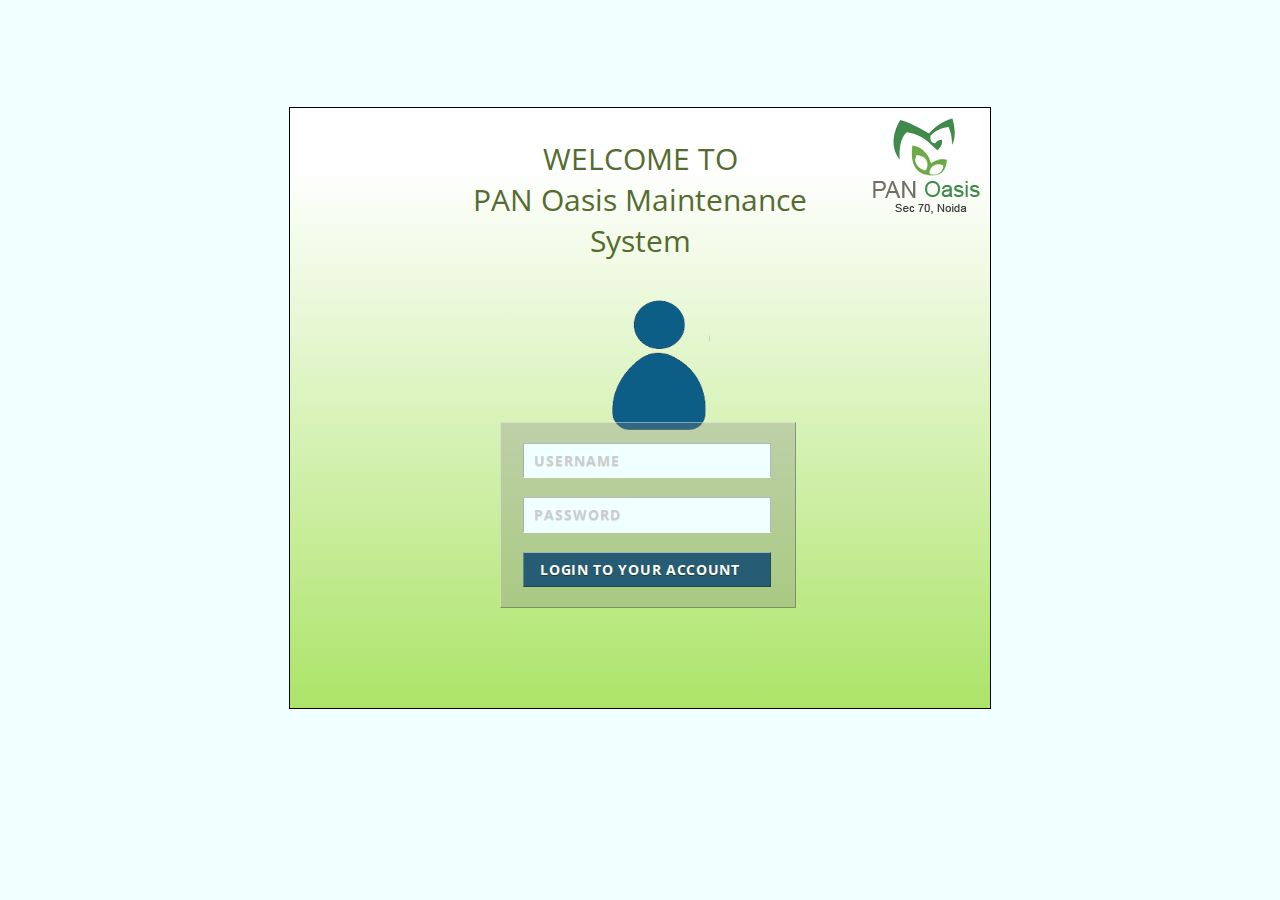
<file: website/index.html>
<!DOCTYPE html>
<html>

    <head>
        <title>New Login</title>
       <link rel="stylesheet" href="css/new_login.css">
        <link rel="stylesheet" href="css/new_login_form.css">
    </head>
    
    <body>
    
        <div id="login-form">
            <img src="img/pan-oasis-logo.png" />
        <p id="p1"> WELCOME TO <br> PAN Oasis Maintenance System </p>
<!--
        <form>
            
            <input type="text" name="username" placeholder="username" />
            <input type="password" name="password" placeholder="passowrd" />
            <input type="button" name="submit" value="submit" />
        </form>
-->
            <div class="bg">
                <img src="img/login_logo.png" />
            </div>
            <form id="loginform">
    
              <label for=""></label>
              <input type="text" name="username" id="" placeholder="username" class="email">

              <label for=""></label>
              <input type="password" name="password" id="" placeholder="password" class="pass">

              <button type="submit" id="submitbtn">login to your account</button>

            </form>
        </div>
        <script src="https://ajax.googleapis.com/ajax/libs/jquery/3.2.1/jquery.min.js"></script>
        <script src="js/context.js"> </script>
         <script src="js/index.js"> </script>
        
    </body>
</html>
</file>
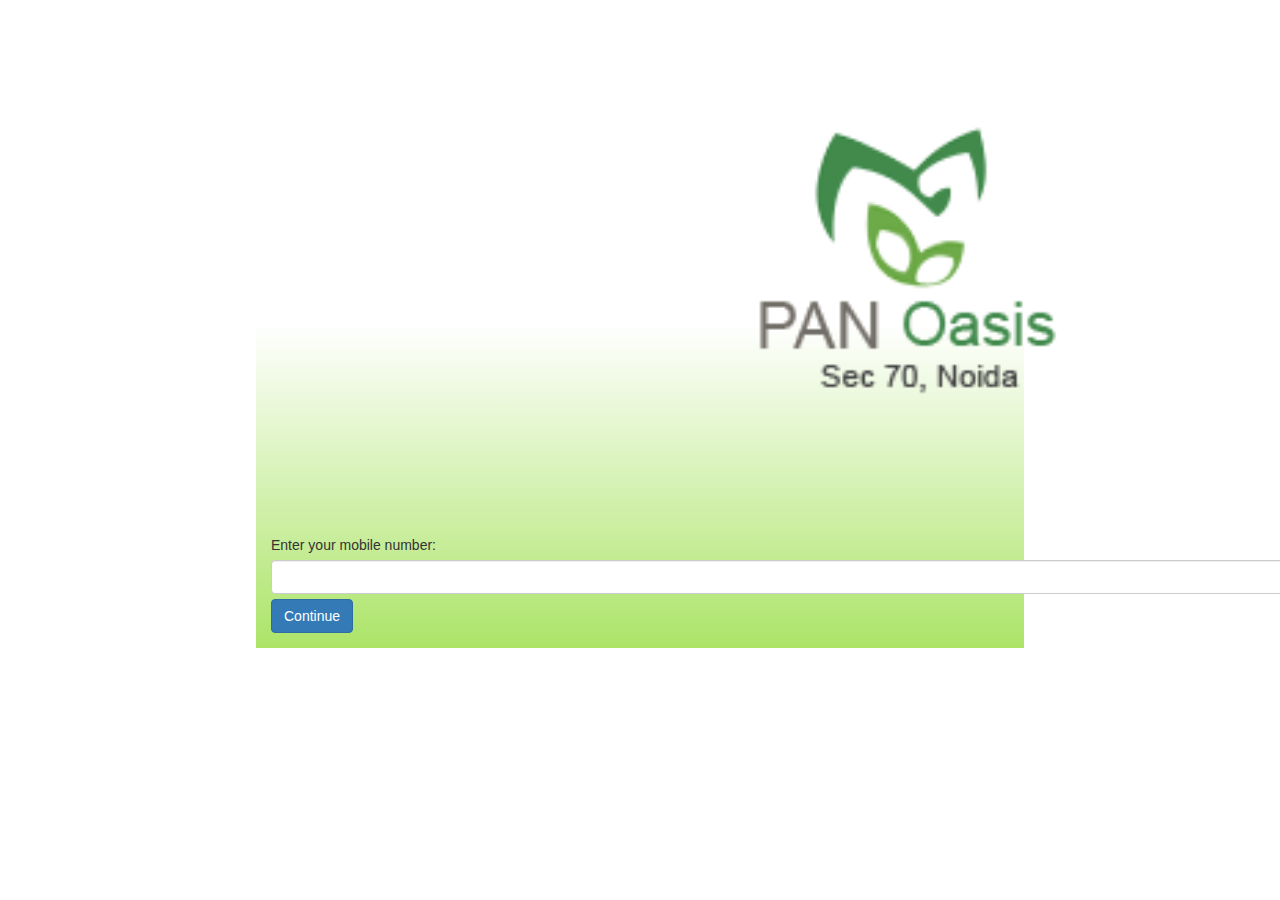
<file: website_client/index.html>
<!DOCTYPE html>
<html lang="en">



<head>
    <title>Login</title>
    <meta charset="utf-8">
    <meta name="viewport" content="width=device-width, initial-scale=1">

    <!-- <link rel="stylesheet" href="https://maxcdn.bootstrapcdn.com/bootstrap/4.1.3/css/bootstrap.min.css">
    <script src="https://ajax.googleapis.com/ajax/libs/jquery/3.3.1/jquery.min.js"></script>
    <script src="https://cdnjs.cloudflare.com/ajax/libs/popper.js/1.14.3/umd/popper.min.js"></script>
    <script src="https://maxcdn.bootstrapcdn.com/bootstrap/4.1.3/js/bootstrap.min.js"></script> -->

    <!-- <link href="https://maxcdn.bootstrapcdn.com/bootstrap/3.1.1/css/bootstrap.min.css" rel="stylesheet">
<script src="https://ajax.googleapis.com/ajax/libs/jquery/1.11.0/jquery.min.js"></script>
<script src="https://netdna.bootstrapcdn.com/twitter-bootstrap/2.0.4/js/bootstrap-alert.js"></script>
<script src="https://maxcdn.bootstrapcdn.com/bootstrap/3.1.1/js/bootstrap.min.js"></script> -->

    <meta name="viewport" content="width=device-width, initial-scale=1">
    <link rel="stylesheet" href="https://maxcdn.bootstrapcdn.com/bootstrap/3.3.7/css/bootstrap.min.css">
    <script src="https://ajax.googleapis.com/ajax/libs/jquery/3.3.1/jquery.min.js"></script>
    <script src="https://maxcdn.bootstrapcdn.com/bootstrap/3.3.7/js/bootstrap.min.js"></script>

    <link rel="stylesheet" href="css/index.css">
</head>

<body>
    <div id="indexBody">
        <div class="container">
                <img src="img/pan-oasis-logo.png" class="img-rounded" />
            <p>
                Enter your mobile number:
            </p>
            <div class="form-group">
                <input type="tel" class="form-control" id="numberInput" maxlength="10" />
                <button type="submit" id="numberSubmitBtn" class="btn btn-primary">Continue</button>
                <div id="message"></div>
            </div>
        </div>
    </div>

</body>

<script>

    $(document).ready(function () {
        $('#numberSubmitBtn').click(function (e) {
            e.preventDefault();
            var number = $('#numberInput').val();
            if (number.length < 10 || isNaN(number)) {

                $('#message').html('<div class="alert alert-danger fade in"><button type="button" class="close close-alert" data-dismiss="alert" aria-hidden="true">×</button>Enter valid mobile number!!</div>');


            } else {

            }
        })
    });
    function validate() {
        var number = document.getElementById("numberInput").value;

    }
</script>

</html>
</file>
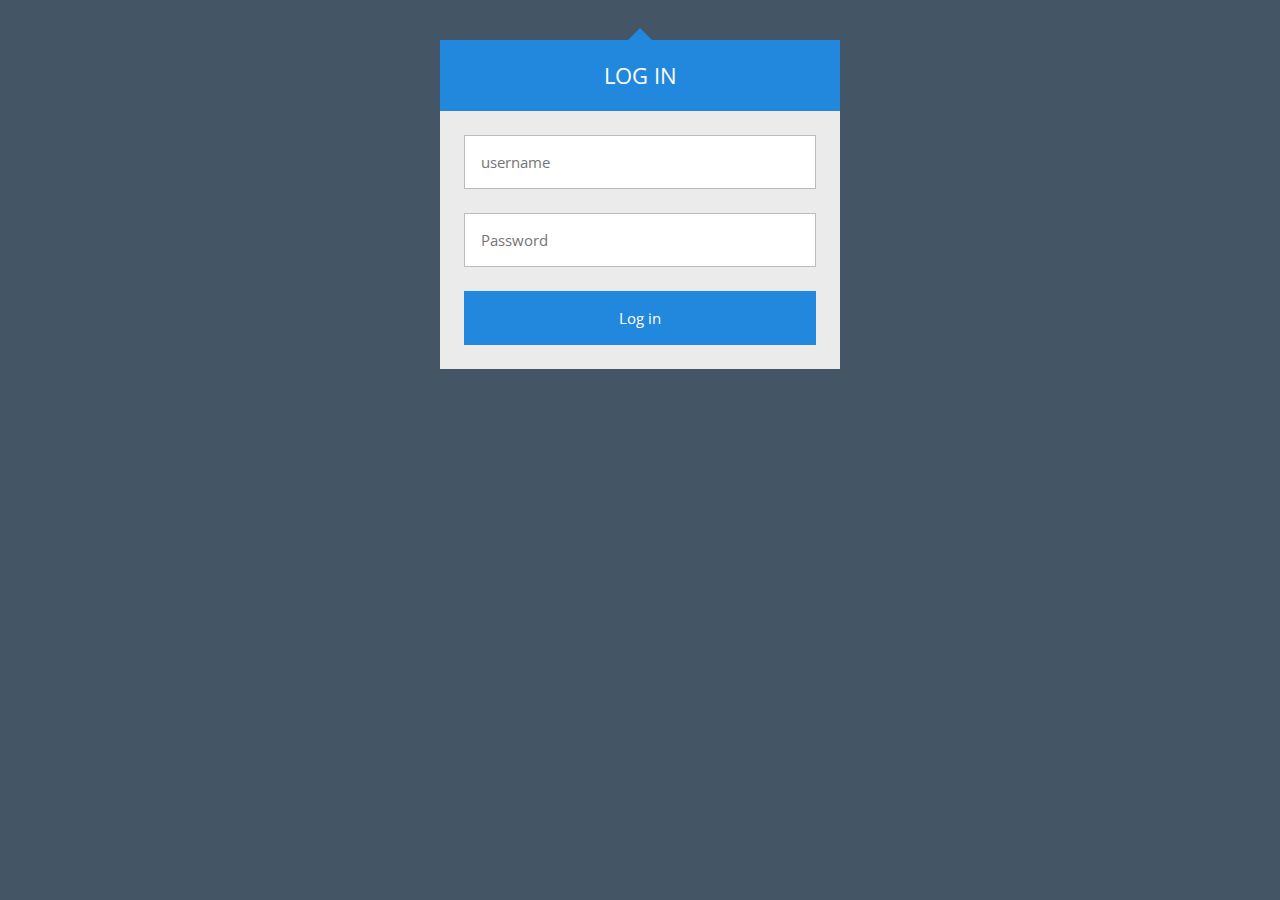
<file: website/index_old.html>
<!DOCTYPE html>
<html >
<head>
  <meta charset="UTF-8">
  <title>Login Form</title>
  
  <link href="css/login.css" rel="stylesheet"/>
  
<!--      <link rel="stylesheet" href="css\style.css">-->

  
</head>

<body>
  <div class="login">
  <div class="login-triangle"></div>
  
  <h2 class="login-header" id="header">Log in</h2>

<!--
      <select id="single">
  <option>Single</option>
  <option>Single2</option>
</select>
-->
  <form class="login-container" id="loginform">
    <p><input id="username" name="username" type="text" placeholder="username" value=""></p>
    <p><input id="password" type="password" name="password" placeholder="Password" value=""></p>
    <p><input id="submitbtn" type="submit" value="Log in" ></p>
  </form>
</div>
<script src="https://ajax.googleapis.com/ajax/libs/jquery/3.2.1/jquery.min.js"></script>
<script src="js/context.js"> </script>
<script src="js/index.js"> </script>
  
</body>
</html>
</file>
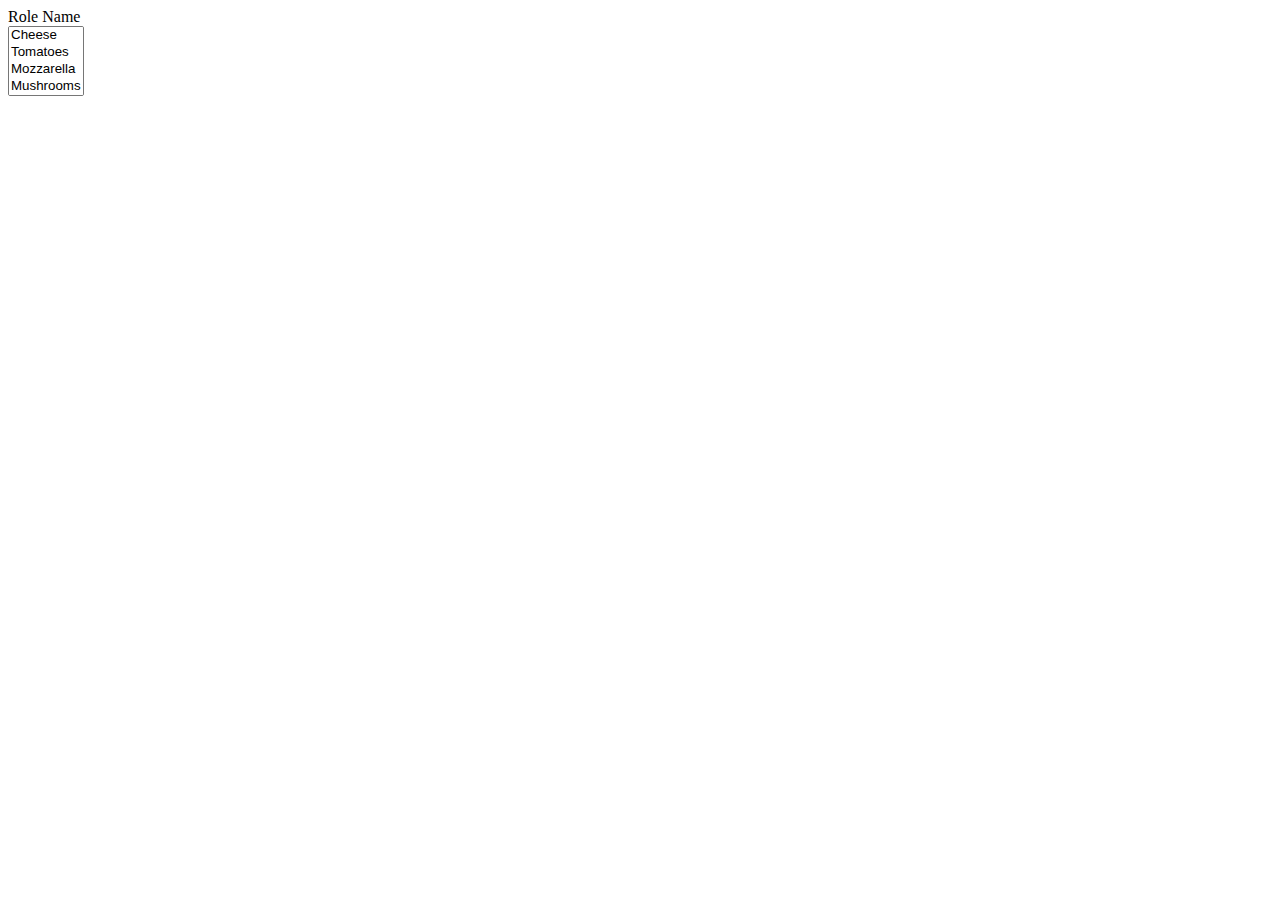
<file: website/pages/dropdown.html>
<!DOCTYPE html>
<html>
<head>
        <link rel="stylesheet" href="../css/multiselect_bootstrap.css">

        
       


</head>
<body>
<div class="form-group">
    <label class="col-md-4 control-label" for="rolename">Role Name</label>
    <div class="col-md-4">
        <select id="dates-field2" class="multiselect-ui form-control" multiple="multiple">
            <option value="cheese">Cheese</option>
            <option value="tomatoes">Tomatoes</option>
            <option value="mozarella">Mozzarella</option>
            <option value="mushrooms">Mushrooms</option>
            <option value="pepperoni">Pepperoni</option>
            <option value="onions">Onions</option>
        </select>
    </div>
</div>

<script type="text/javascript">
    $(document).ready(function() {
        $('.multiselect-ui').multiselect({
            onChange: function(option, checked) {
                // Get selected options.
                var selectedOptions = $('.multiselect-ui option:selected');
 
                if (selectedOptions.length >= 4) {
                    // Disable all other checkboxes.
                    var nonSelectedOptions = $('.multiselect-ui option').filter(function() {
                        return !$(this).is(':selected');
                    });
 
                    nonSelectedOptions.each(function() {
                        var input = $('input[value="' + $(this).val() + '"]');
                        input.prop('disabled', true);
                        input.parent('li').addClass('disabled');
                    });
                }
                else {
                    // Enable all checkboxes.
                    $('.multiselect-ui option').each(function() {
                        var input = $('input[value="' + $(this).val() + '"]');
                        input.prop('disabled', false);
                        input.parent('li').addClass('disabled');
                    });
                }
            }
        });
    });
</script>
</body>
</html>
</file>
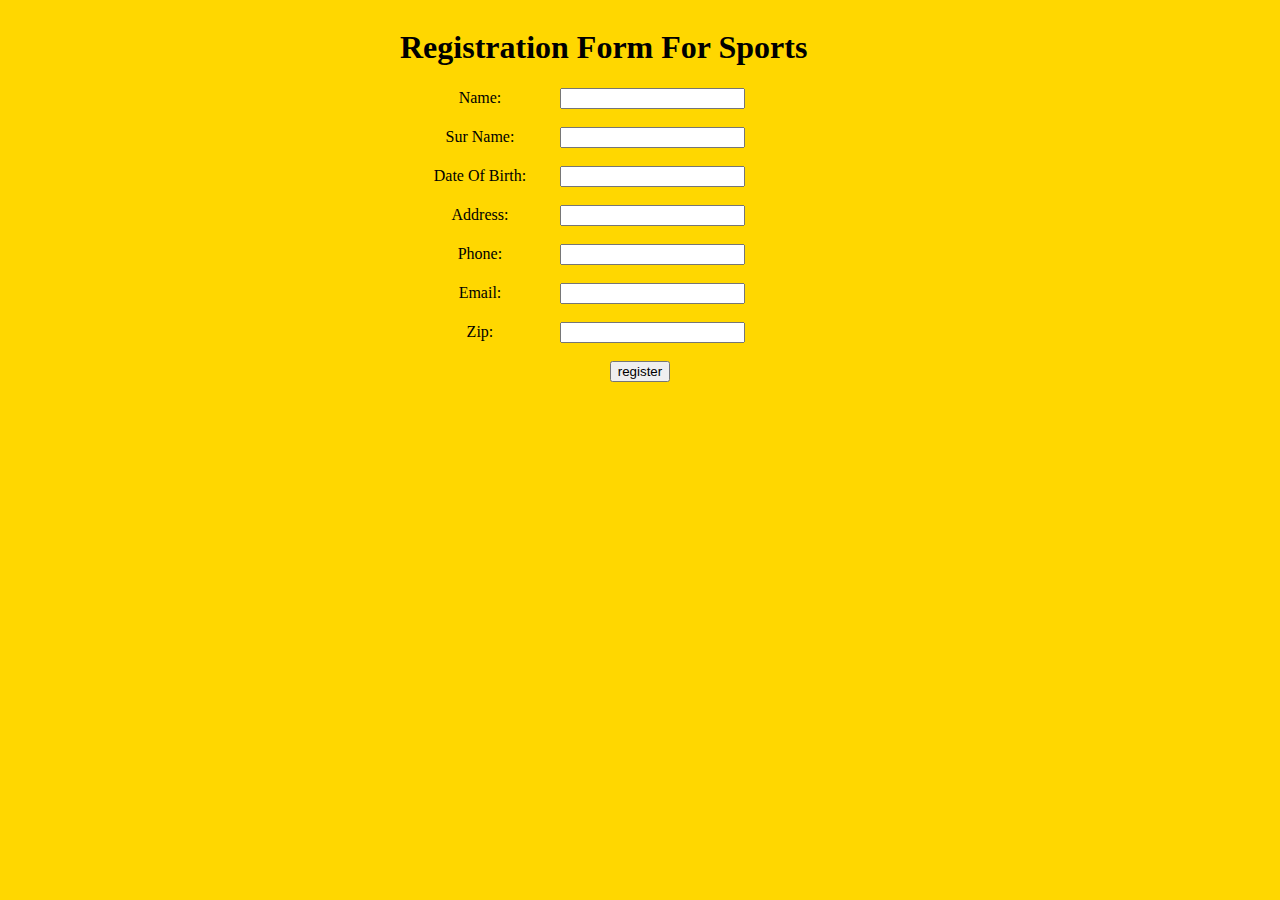
<file: website/pages/request.html>
<!DOCTYPE html>
<html>
<head></head>
<body bgcolor="gold" font-color="red">

<table border='0' width='480px' cellpadding='0' cellspacing='0' align='center'>
<center><tr>
   <td><h1>Registration Form For Sports</h1></td>
</tr><center>

<table border='0' width='480px' cellpadding='0' cellspacing='0' align='center'>
<tr>
    <td align='center'>Name:</td>
    <td><input type='text' name='name'></td>
</tr>
<tr> <td>&nbsp;</td> </tr>
<tr>
    <td align='center'>Sur Name:</td>
    <td><input type='text' name='name'></td>
</tr>
<tr> <td>&nbsp;</td> </tr>
<tr>
    <td align='center'>Date Of Birth:</td>
    <td><input type='text' name='name'></td>
</tr>
<tr> <td>&nbsp;</td> </tr>
<tr>
    <td align='center'>Address:</td>
    <td><input type='text' name='name'></td>
</tr>
<tr> <td>&nbsp;</td> </tr>
<tr>
    <td align='center'>Phone:</td>
    <td><input type='tel' name='name'></td>
</tr>
<tr> <td>&nbsp;</td> </tr>
<tr>
    <td align='center'>Email:</td>
    <td><input type='text' name='name'></td>
</tr>
<tr> <td>&nbsp;</td> </tr>
<tr>
    <td align='center'>Zip:</td>
    <td><input type='text' name='zip'></td>
</tr>
<tr> <td>&nbsp;</td> </tr>
<table border='0' cellpadding='0' cellspacing='0' width='480px' align='center'>
<tr>
    <td align='center'><input type='submit' name='REGISTER' value="register"></td>
</tr>
</table>
</table>

</table>
</body>
</html>
</file>
<file: website/css/new_login.css>
#login-form {
    background: linear-gradient(to bottom, white 10%,  #ace468 100%);
    display: block;
    margin:  0 auto;
    height: 600px;
    width: 700px;
    border: 1px solid;
    margin-top: 5%;
    position: relative;
}

#login-form form {
    margin-top: 100px;
    position: absolute;
    margin-left: 30%;
    margin-right:30%;
/*    width: %;*/
    margin-bottom: 100px;
    bottom:   0;
/*
    width:40%;
    height:40%;
*/
}
.bg {
     margin-bottom: 20px;
}
.bg img {
    position: relative;
    margin-left: 40%;
    margin-right:40%;
    width: 15%;
    height: 140px;
    margin-bottom: 20px;
    padding-bottom: 20px;
}
#p1 {
    font-size: 30px;
    text-align: center;
    margin-top: 30px;
    color: darkolivegreen;
    margin-left: 20%;
    margin-right: 20%;
    width: 60%
}

#p2 {
    font-size: 25px;
    text-align: center;
    margin-top: 10px;
    color: darkolivegreen;
}
#login-form input {
    display: block;
    background-color: azure;
}

img{
/*
    position: absolute;
    top: 0px;
    right: 0px;
*/
    margin-right: 5px;
    margin-top: 5px;
    float: right;
}

body {
    background: azure;
    background-repeat: no-repeat;
    background-size: cover;
     padding: 40px;
  font-family: "Open Sans Condensed", sans-serif;
}
</file>
<file: website/css/new_login_form.css>
@import url(https://fonts.googleapis.com/css?family=Open+Sans+Condensed:700);



bg {
  position: fixed;
  left: 0;
  top: 0;
  width: 100%;
  height: 100%;
  background: url(http://lorempixel.com/800/500/nature) no-repeat center center fixed;
  background-size: cover;
  -webkit-filter: blur(5px);    
}

form {
  position: relative;
  width: 250px;
  margin: 0 auto;
  background: rgba(130,130,130,.3);
  padding: 20px 22px;
  border: 1px solid;
  border-top-color: rgba(255,255,255,.4);
  border-left-color: rgba(255,255,255,.4);
  border-bottom-color: rgba(60,60,60,.4);
  border-right-color: rgba(60,60,60,.4);
}

form input, form button {
  width: 212px;
  border: 1px solid;
  border-bottom-color: rgba(255,255,255,.5);
  border-right-color: rgba(60,60,60,.35);
  border-top-color: rgba(60,60,60,.35);
  border-left-color: rgba(80,80,80,.45);
  background-color: rgba(0,0,0,.2);
  background-repeat: no-repeat;
  padding: 8px 24px 8px 10px;
  font: bold .875em/1.25em "Open Sans Condensed", sans-serif;
  letter-spacing: .075em;
  color: darkslategray;
  text-shadow: 0 1px 0 rgba(0,0,0,.1);
  margin-bottom: 19px;
}

form input:focus { background-color: rgba(0,0,0,.4); }

form input.email {
/*  background-image: url([data-uri]);*/
  background-position: 220px 10px;
}

form input.pass {
/*  background-image: url([data-uri]);*/
  background-position: 223px 8px
}

::-webkit-input-placeholder { color: #ccc; text-transform: uppercase; }
::-moz-placeholder { color: #ccc; text-transform: uppercase; }
:-ms-input-placeholder { color: #ccc; text-transform: uppercase; }

form button[type=submit] {
  width: 248px;
  margin-bottom: 0;
  color: floralwhite;
  letter-spacing: .05em;
  text-shadow: 0 1px 0 #133d3e;
  text-transform: uppercase;
  background: #265d75;
  border-top-color: #9fb5b5;
  border-left-color: #608586;
  border-bottom-color: #1b4849;
  border-right-color: #1e4d4e;
  cursor: pointer;
}
</file>
<file: website_client/css/index.css>
p {
    margin-top: 2%;
    margin-bottom: 5px;
}

button {
    margin-bottom: 5px;
    margin-top: 5px;
    
}



#indexBody {
   
    width: 60%;
    margin-left: 20%;
    margin-right: 20%;
    position: relative;
    /* height: 100%; */
    /* width: 100%; */

    background: linear-gradient(  white 50%,  #ace468 100%);
    /* background: vertical-gradient(to bottom, white 10%,  #ace468 100%); */
}   

#indexBody img {
    position: relative;
    width: 30%;
    height: 30%;
    margin-left: 40%;
    margin-right: 40%;
    margin-bottom: 10%;
    margin-top: 10%;
}
</file>
<file: website/css/login.css>
@import url(https://fonts.googleapis.com/css?family=Open+Sans:400,700);

body {
    background: #456;
    font-family: 'Open Sans', sans-serif;
}

.login {
    width: 400px;
    margin: 16px auto;
    font-size: 16px;
}

/* Reset top and bottom margins from certain elements */
.login-header,
.login p {
    margin-top: 0;
    margin-bottom: 0;
}

/* The triangle form is achieved by a CSS hack */
.login-triangle {
    width: 0;
    margin-right: auto;
    margin-left: auto;
    border: 12px solid transparent;
    border-bottom-color: #28d;
}

.login-header {
    background: #28d;
    padding: 20px;
    font-size: 1.4em;
    font-weight: normal;
    text-align: center;
    text-transform: uppercase;
    color: #fff;
}

.login-container {
    background: #ebebeb;
    padding: 12px;
}

/* Every row inside .login-container is defined with p tags */
.login p {
    padding: 12px;
}

.login input {
    box-sizing: border-box;
    display: block;
    width: 100%;
    border-width: 1px;
    border-style: solid;
    padding: 16px;
    outline: 0;
    font-family: inherit;
    font-size: 0.95em;
}

.login input[type="text"],
.login input[type="password"] {
    background: #fff;
    border-color: #bbb;
    color: #555;
}

/* Text fields' focus effect */
.login input[type="email"]:focus,
.login input[type="password"]:focus {
    border-color: #888;
}

.login input[type="submit"] {
    background: #28d;
    border-color: transparent;
    color: #fff;
    cursor: pointer;
}

.login input[type="submit"]:hover {
    background: #17c;
}

/* Buttons' focus effect */
.login input[type="submit"]:focus {
    border-color: #05a;
}
</file>
